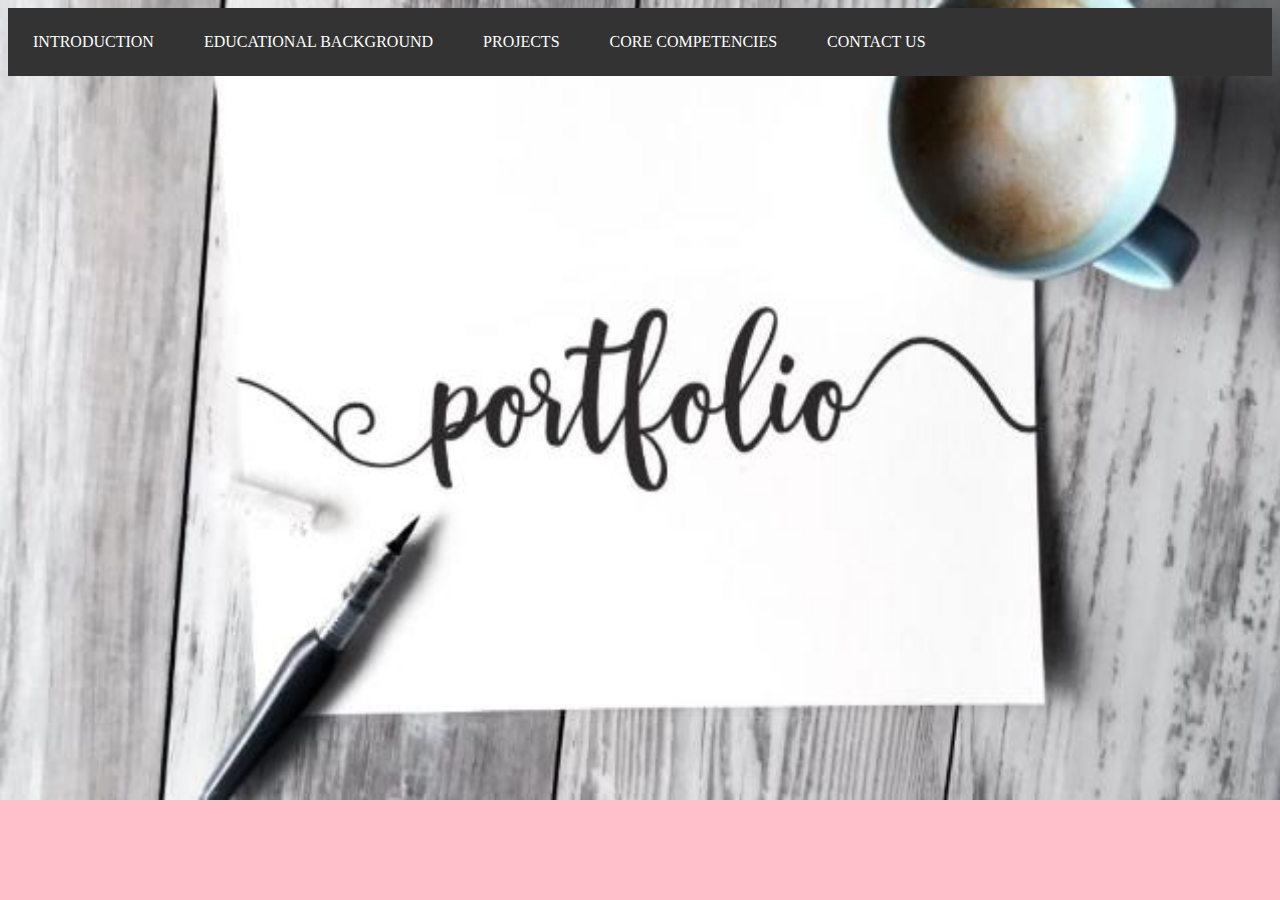
<file: index.html>
<!DOCTYPE>
<html>
<head>
<!--This is the main page having Navigation bar-->
<!--this is the url of css linked page-->
<link rel="stylesheet" type="text/css" href="index.css"/>
</head>
<body bgcolor="pink"> 
<!--navigational bar-->
<ul>
<li><a href="introduction.html">INTRODUCTION</a></li>
<li><a href="educational.html">EDUCATIONAL BACKGROUND</a></li>
<li><a href="project.html">PROJECTS</a></li>
<li><a href="core compentencies.html">CORE COMPETENCIES</a></li>
<li><a href="contact.html">CONTACT US</a></li>
</ul>
</body>
</html>
</file>
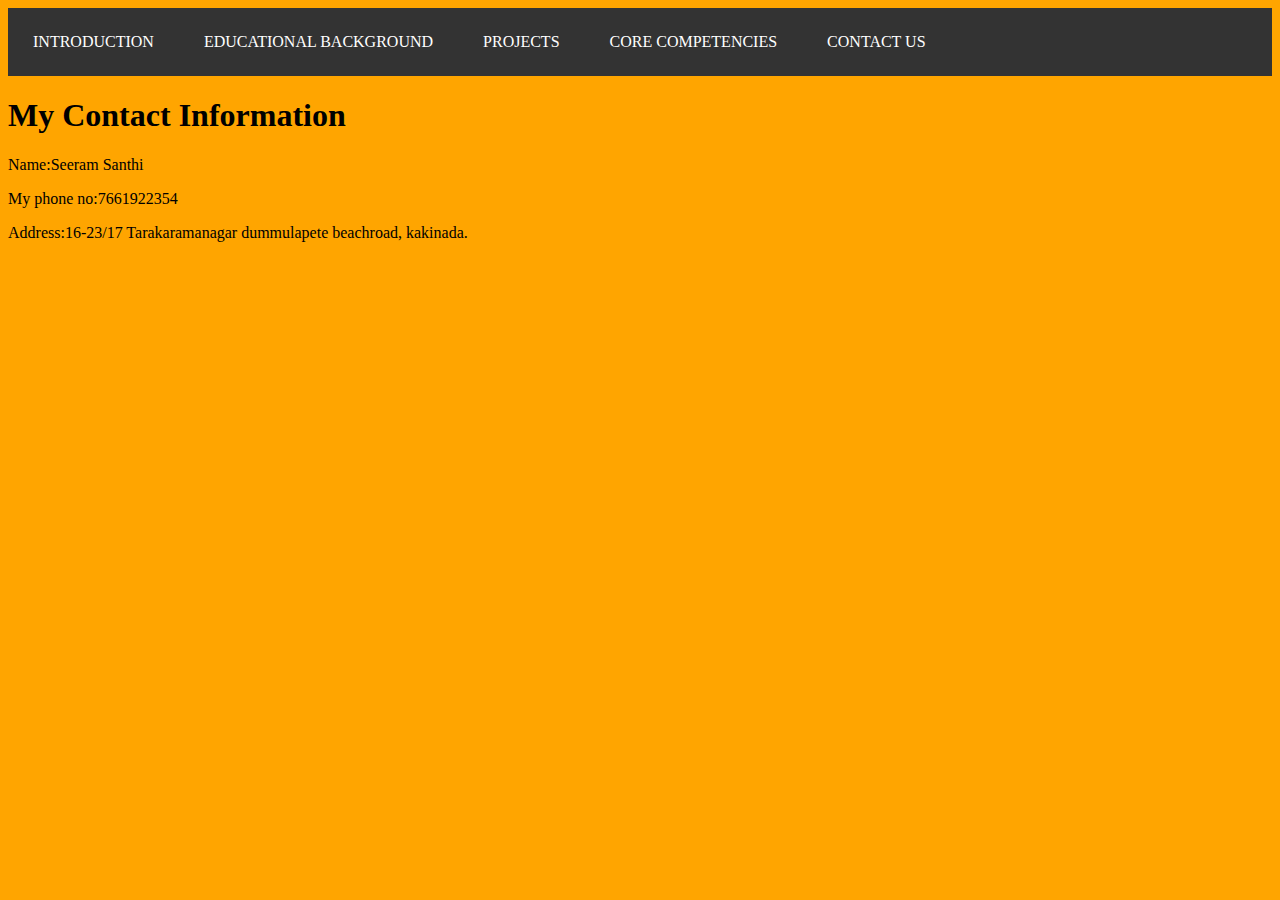
<file: contact.html>
<html>
<head>
<meta name="viewport" content="width=device-width, initial-scale=1.0">
<title>
</title>
<link rel="stylesheet" type="text/css" href="contact.css"/>
<ul>
<li><a href="introduction.html">INTRODUCTION</a></li>
<li><a href="education.html">EDUCATIONAL BACKGROUND</a></li>
<li><a href="project.html">PROJECTS</a></li>
<li><a href="core compentencies.html">CORE COMPETENCIES</a></li>
<li><a href="contact.html">CONTACT US</a></li>
</ul>
</head>
<body bgcolor=orange>
<h1><bold>My Contact Information</bold></h1>
<p>Name:Seeram Santhi</p>
<p>My phone no:7661922354<p>
<p>Address:16-23/17 Tarakaramanagar dummulapete beachroad, kakinada.</p> 	
</body>
</html>
</file>
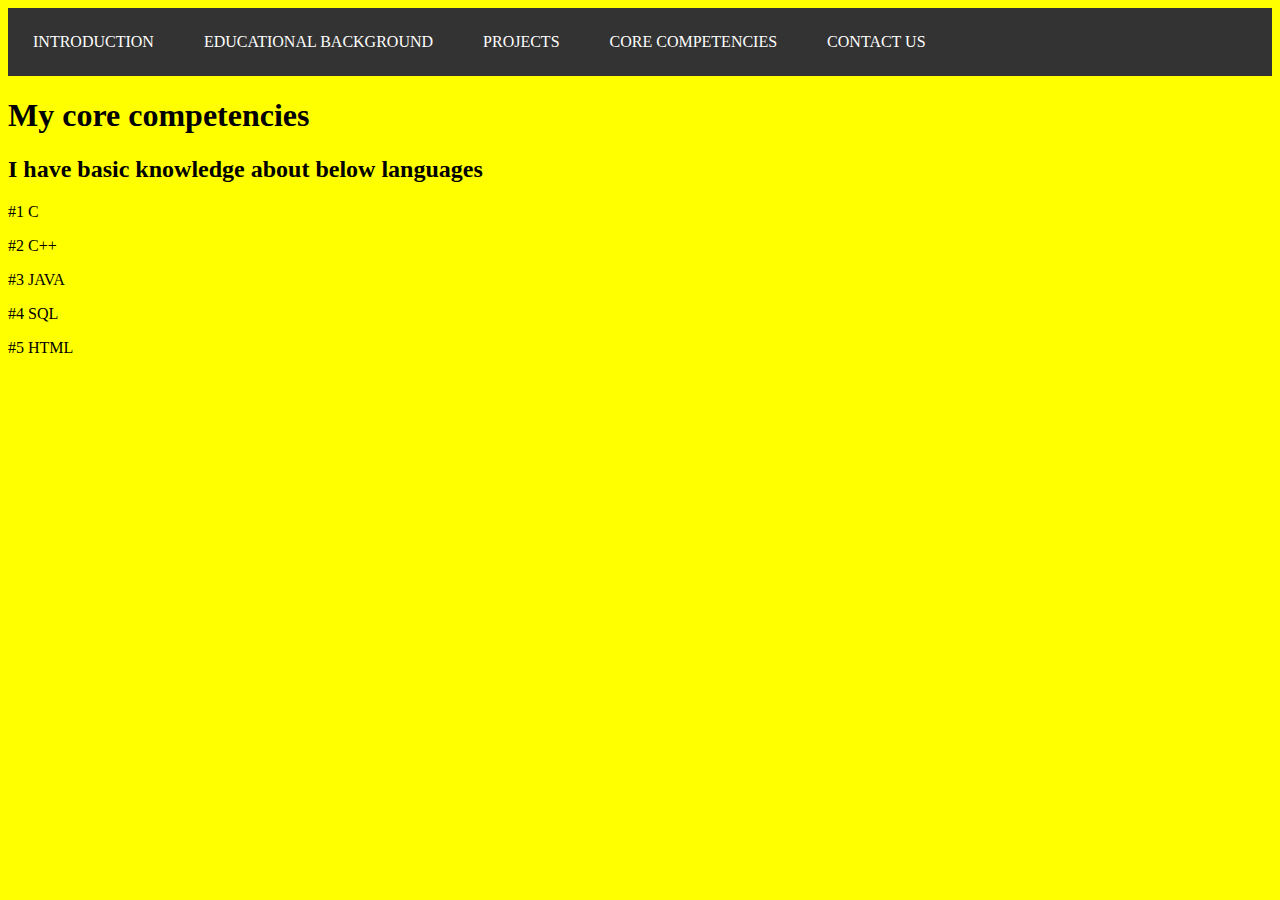
<file: core compentencies.html>
<html>
<head>
<meta name="viewport" content="width=device-width, initial-scale=1.0">
</head>
<title>
</title>
<!--url of the style sheet-->
<link rel="stylesheet" type="text/css" href="core compentencies.css" />
<body bgcolor="yellow">
  <!--navigation bar-->
<ul>
<li><a href="introduction.html">INTRODUCTION</a></li>
<li><a href="educational.html">EDUCATIONAL BACKGROUND</a></li>
<li><a href="project.html">PROJECTS</a></li>
<li><a href="core compentencies.html">CORE COMPETENCIES</a></li>
<li><a href="contact.html">CONTACT US</a></li>
</ul>
<!--core knowledge-->
<h1>My core competencies</h1>
<h2>I have basic knowledge about below languages</h2>
<p>#1 C</P>
<P>#2 C++</P>
<P>#3 JAVA</P>
<P>#4 SQL</P>
<P>#5 HTML</P>	
</body>
</html>
</file>
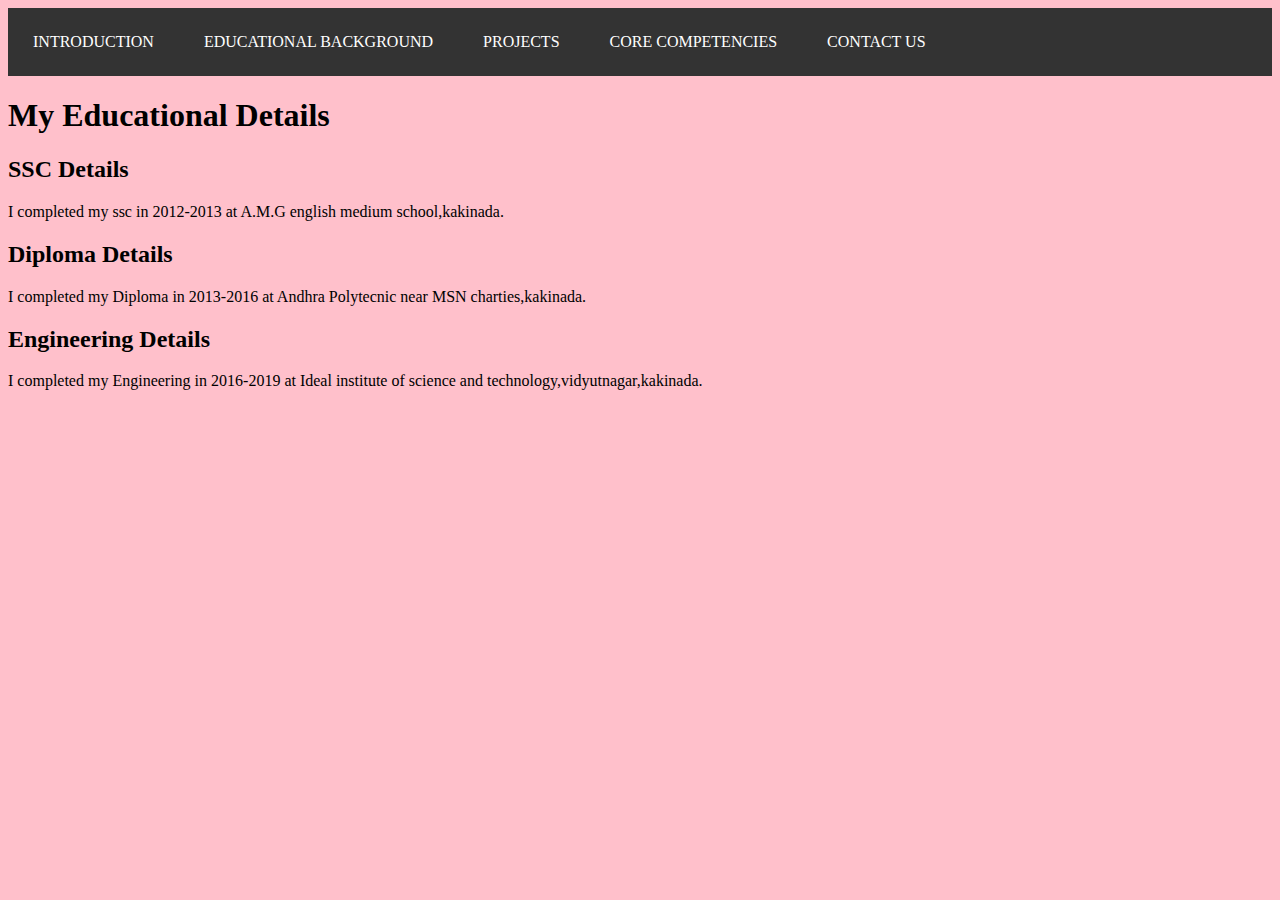
<file: educational.html>
<html>
<head>
<title>
</title>
<!--url of the stylesheet-->
<link rel="stylesheet" type="text/css" href="educational.css" />
<body bgcolor="pink">
  <!---navigation bar-->
<ul>
<li><a href="introduction.html">INTRODUCTION</a></li>
<li><a href="educational.html">EDUCATIONAL BACKGROUND</a></li>
<li><a href="project.html">PROJECTS</a></li>
<li><a href="core compentencies.html">CORE COMPETENCIES</a></li>
<li><a href="contact.html">CONTACT US</a></li>
</ul>
<!--educational details-->
<body bgcolor="pink">
<h1>My Educational Details</h1>
<h2><bold>SSC Details</bold></h2>
<p>I completed my ssc in 2012-2013 at A.M.G english medium school,kakinada.<p>
<h2><bold>Diploma Details<bold></h2>
<p>I completed my Diploma in 2013-2016 at Andhra Polytecnic near MSN charties,kakinada.</p>
<h2><bold>Engineering Details</bold></h2>
<p>I completed my Engineering in 2016-2019 at Ideal institute of science and technology,vidyutnagar,kakinada.</p>
</head>
</body>
</html>
</file>
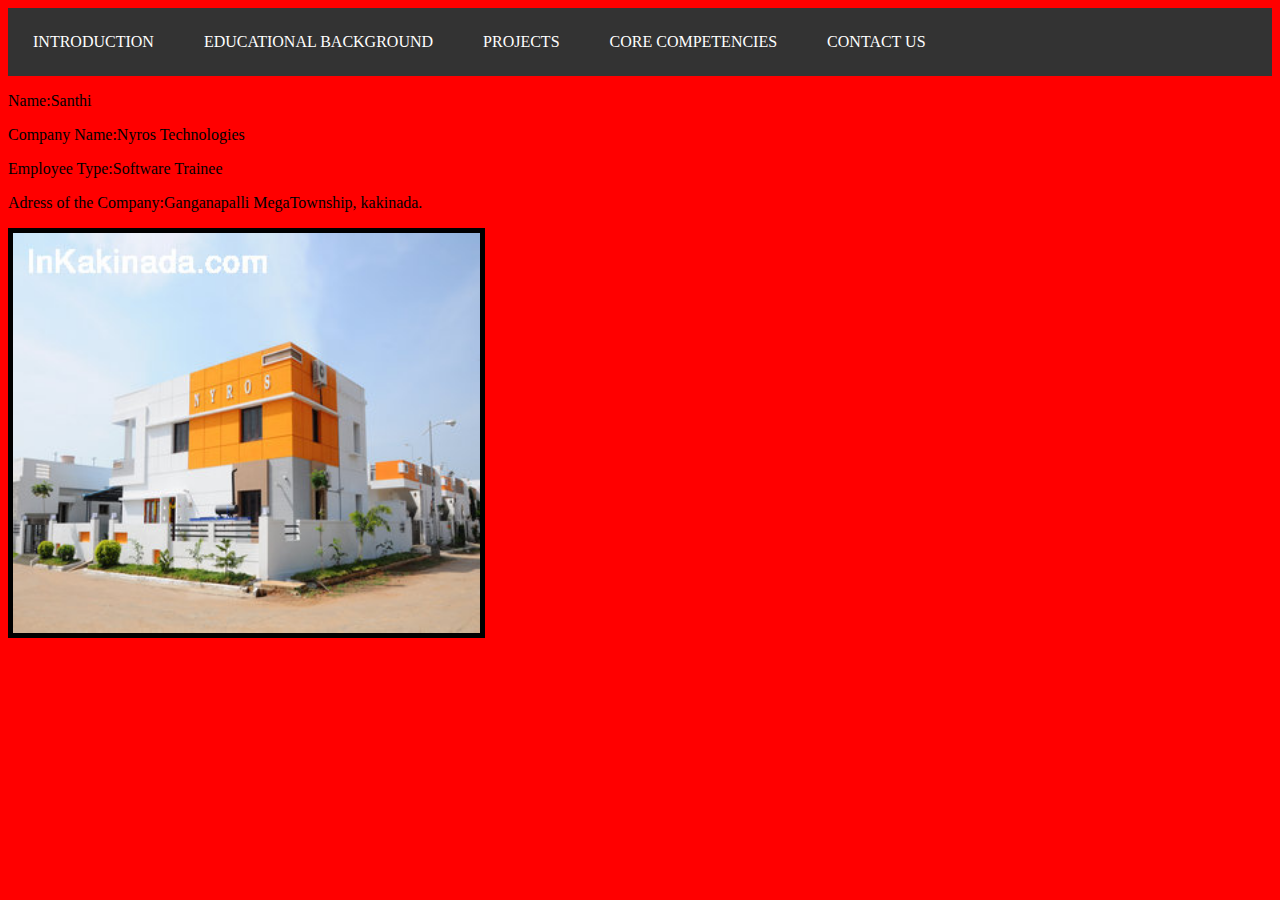
<file: introduction.html>
<html>
<head>
</head>
<title>
</title>
<!--this is the stylesheet url of introduction html page-->
<link rel="stylesheet" type="text/css" href="introduction.css" />
<body bgcolor="red">
  <!--navigation bar-->
<ul>
<li><a href="introduction.html">INTRODUCTION</a></li>
<li><a href="educational.html">EDUCATIONAL BACKGROUND</a></li>
<li><a href="project.html">PROJECTS</a></li>
<li><a href="core compentencies.html">CORE COMPETENCIES</a></li>
<li><a href="contact.html">CONTACT US</a></li>
  <!--this is introduction--> 
</ul>
<p>Name:Santhi</p>
<p>Company Name:Nyros Technologies</p>
<p>Employee Type:Software Trainee<p>
<p>Adress of the Company:Ganganapalli MegaTownship, kakinada.<p>
<img src ="Nyros.jpg" alt="nyros picture" height="400" width"400" border="5">	
</body>
</html>
</file>
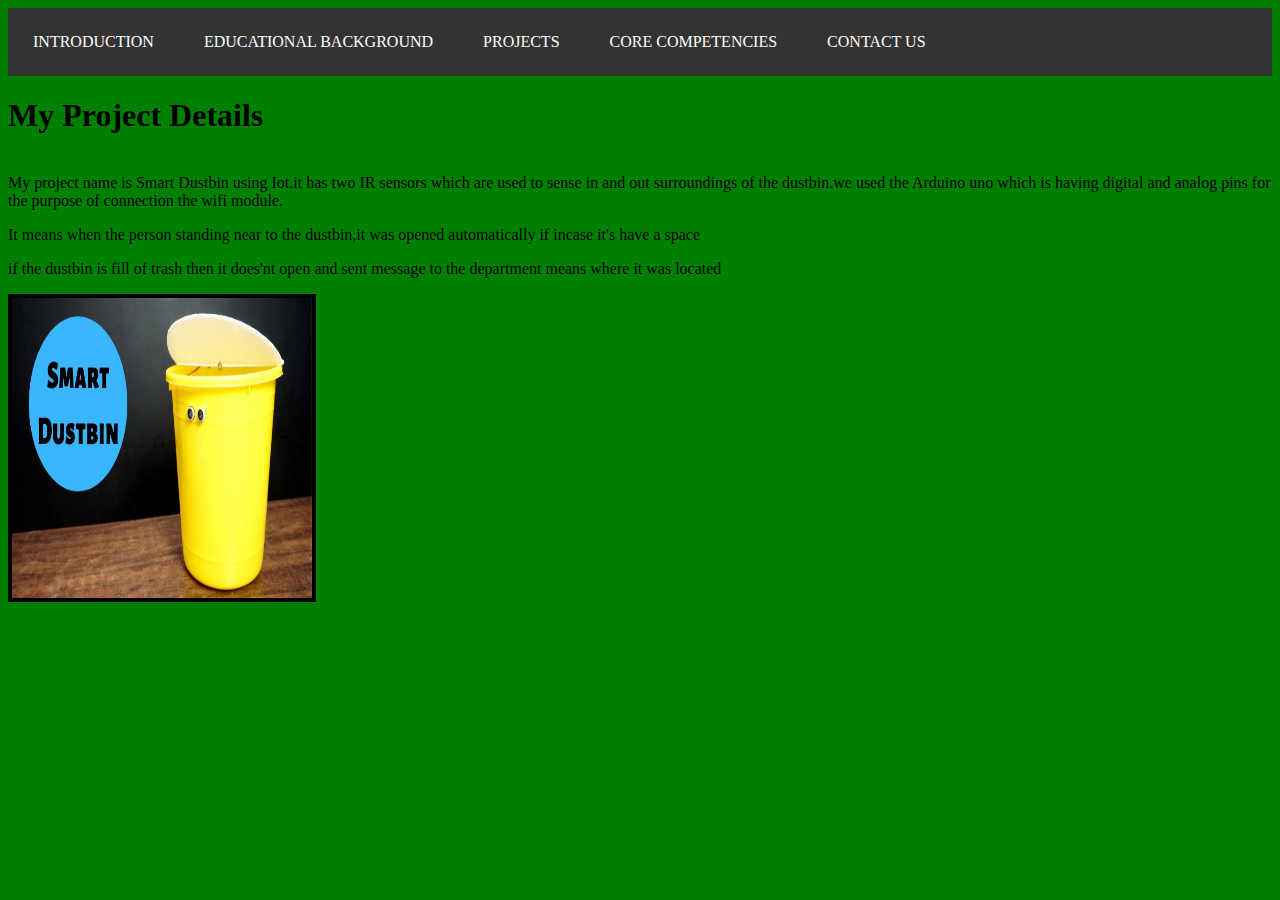
<file: project.html>
<html>
<head>
<title>
</title>
<!--url of the style sheet-->
<link rel="stylesheet" type="text/css" href="project.css" />
</head>
<body bgcolor="green">
<body>
<ul>
<li><a href="introduction.html">INTRODUCTION</a></li>
<li><a href="educational.html">EDUCATIONAL BACKGROUND</a></li>
<li><a href="project.html">PROJECTS</a></li>
<li><a href="core compentencies.html">CORE COMPETENCIES</a></li>
<li><a href="contact.html">CONTACT US</a></li>
</ul>
<!--project information-->
<h1>My Project Details</h1>
<p><br>My project name is Smart Dustbin using Iot.it has two IR sensors which are used to sense in and out surroundings of the dustbin.we used the Arduino uno which is having digital and analog pins for the purpose of connection the wifi module.</p>
<p>It means when the person standing near to the dustbin,it was opened automatically if incase it's have a space</p>
<p>if the dustbin is fill of trash then it does'nt open and sent message to the department means where it was located</p>
<img src="dust.jpg" alt="project pic" height="300" width="300" border="4">
</body>
</html>
</file>
<file: index.css>
/*this is the stylesheet of the index html page*/
body
{
background-image: url("portfolio.jpeg");
background-repeat: no-repeat;
background-size: 1300px 800px;

}
ul 
{
list-style-type: none;
margin: 0;
padding: 0;
overflow: hidden;
background-color: #333;
}

li 
{
float: left;
}
li a 
{
display: block;
color: white;
text-align: center;
padding: 25px 25px;
text-decoration: none;
}

li a:hover 
{
background-color: #111;
}
.active {
background-color: #4CAF50;
}
</file>
<file: contact.css>
/*this is the style sheet of contact html page*/
ul 
{
list-style-type: none;
margin: 0;
padding: 0;
overflow: hidden;
background-color: #333;
}

li 
{
float: left;
}

li a 
{
display: block;
color: white;
text-align: center;
padding: 25px 25px;
text-decoration: none;
}

li a:hover 
{
background-color: #111;
}
.active
{
background-color: #4CAF50;
}
</file>
<file: core compentencies.css>
/*this is the style sheet of the core compentencies htnl page*/
ul 
{
list-style-type: none;
margin: 0;
padding: 0;
overflow: hidden;
background-color: #333;
}

li 
{
float: left;
}

li a 
{
display: block;
color: white;
text-align: center;
padding: 25px 25px;
text-decoration: none;
}

li a:hover
{
background-color: #111;
}
.active 
{
background-color: #4CAF50;
}
</file>
<file: educational.css>
/*this is the stylesheet of the educational html page*/
ul 
{
list-style-type: none;
margin: 0;
padding: 0;
overflow: hidden;
background-color: #333;
}

li 
{
float: left;
}

li a 
{
display: block;
color: white;
text-align: center;
padding: 25px 25px;
text-decoration: none;
}

li a:hover 
{
background-color: #111;
}
.active 
{
background-color: #4CAF50;
}
</file>
<file: introduction.css>
/*this is the style sheet of the introduction html page*/
ul
{
list-style-type: none;
margin: 0;
padding: 0;
overflow: hidden;
background-color: #333;
}

li 
{
float: left;
}

li a 
{
display: block;
color: white;
text-align: center;
padding: 25px 25px;
text-decoration: none;
}

li a:hover 
{
background-color: #111;
}
.active 
{
background-color: #4CAF50;
}
</file>
<file: project.css>
/*this is the style sheet of the project html page*/
ul 
{
list-style-type: none;
margin: 0;
padding: 0;
overflow: hidden;
background-color: #333;
}

li 
{
float: left;
}

li a 
{
display: block;
color: white;
text-align: center;
padding: 25px 25px;
text-decoration: none;
}

li a:hover 
{
background-color: #111;
}
.active 
{
background-color: #4CAF50;
}
</file>
